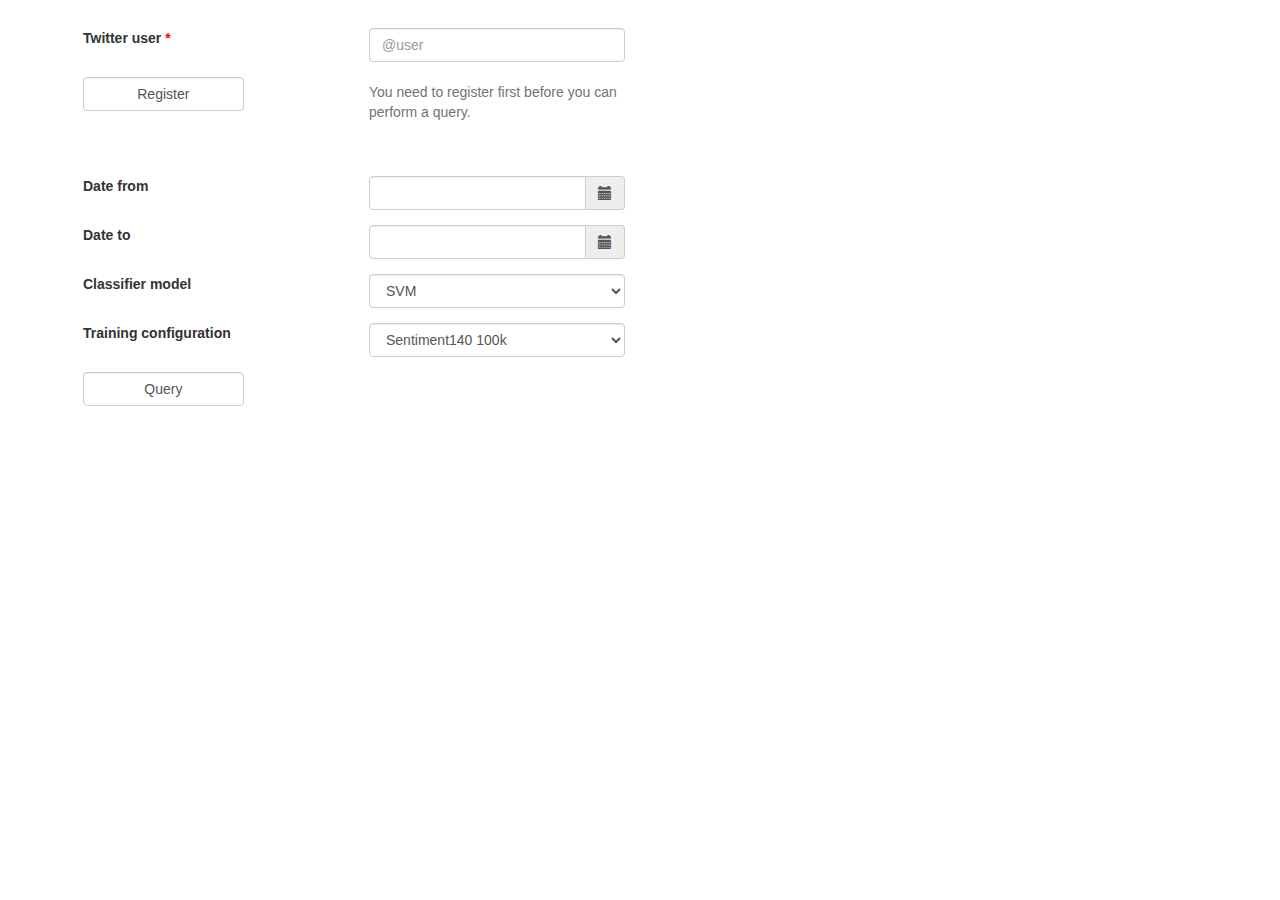
<file: gui/index.html>
<!DOCTYPE html>
<html>
	<head>
		<title>Twitter Sentiment Service</title>
		<link rel="stylesheet" type="text/css" href="lib/jquery-ui-1.11.2/jquery-ui.min.css"/>
		<link rel="stylesheet" type="text/css" href="lib/bootstrap-3.3.2/css/bootstrap.min.css">
		<link rel="stylesheet" type="text/css" href="lib/bootstrap-3.3.2/css/bootstrap-theme.min.css">
		<link rel="stylesheet" type="text/css" href="css/styles.css">
	</head>
	<body>
		<div class="container">
			<form id="register-form">
				<div class="row form-group">
					<div class="col-md-3">
						<label for="input_username">Twitter user <span class="required">*</span></label>
					</div>
					<div class="col-md-3">
						<input id="input_username" name="username" type="text" placeholder="@user" class="form-control"/>
						<div class="alert" role="alert"></div>
					</div>
				</div>
				<div class="row form-group">
					<div class="col-md-2">
						<input type="button" value="Register" onclick="_register()" class="form-control"/>
					</div>
					<div class="col-md-1">
						<img id="register-loader" class="loader" src="img/loader.gif" alt="loading..."/>
					</div>
					<div class="col-md-3">
						<p id="register-help" class="help-block">You need to register first before you can perform a query.</p>
					</div>
				</div>
				<div class="row form-group">
					<div class="col-md-6">
						<input id="input_register_alert_placeholder" type="hidden"/>
						<div class="alert" role="alert"></div>
					</div>
				</div>
				<input id="input_token" name="token" type="hidden"/>
			</form>
			<form id="query-form" style="/*display: none;*/">
				<div class="row form-group">
					<div class="col-md-3">
						<label for="input_from">Date from</label>
					</div>
					<div class="col-md-3">
						<div class="input-group">
							<input id="input_from" name="from" type="text" class="form-control"/>
							<span class="input-group-addon"><i class="glyphicon glyphicon-calendar"></i></span>
						</div>
						<div class="alert" role="alert"></div>
					</div>
				</div>
				<div class="row form-group">
					<div class="col-md-3">
						<label for="input_to">Date to</label>
					</div>
					<div class="col-md-3">
						<div class="input-group">
							<input id="input_to" name="to" type="text" class="form-control"/>
							<span class="input-group-addon"><i class="glyphicon glyphicon-calendar"></i></span>
						</div>
						<div class="alert" role="alert"></div>
					</div>
				</div>
				<div class="row form-group">
					<div class="col-md-3">
						<label for="input_classifier_model">Classifier model</label>
					</div>
					<div class="col-md-3">
						<select id="input_classifier_model" name="classifier_model" class="form-control">
							<option value="SVM" selected="selected">SVM</option>
							<option value="Bayes">Bayes</option>
							<option value="kNN">kNN</option>
						</select>
						<div class="alert" role="alert"></div>
					</div>
				</div>
				<div class="row form-group">
					<div class="col-md-3">
						<label for="input_training_config">Training configuration</label>
					</div>
					<div class="col-md-3">
						<select id="input_training_config" name="training_config" class="form-control">
							<option value="Sentiment140_10k">Sentiment140 10k</option>
							<option value="Sentiment140_20k">Sentiment140 20k</option>
							<option value="Sentiment140_100k" selected="selected">Sentiment140 100k</option>
							<option value="Sentiment140_200k">Sentiment140 200k</option>
						</select>
						<div class="alert" role="alert"></div>
					</div>
				</div>
				<div class="row form-group">
					<div class="col-md-2">
						<input type="button" value="Query" onclick="_query()" class="form-control"/>
					</div>
					<div class="col-md-1">
						<img id="query-loader" class="loader" src="img/loader.gif" alt="loading..."/>
					</div>
				</div>
				<div class="row form-group">
					<div class="col-md-6">
						<input id="input_query_alert_placeholder" type="hidden"/>
						<div class="alert" role="alert"></div>
					</div>
				</div>
			</form>
			<div class="row">
				<div id="query-chart" class="col-md-6"></div>
			</div>
			<div class="row">
				<div id="query-results" class="col-md-6"></div>
			</div>
		</div>
		<script type="text/javascript" src="lib/jquery-2.1.3.min.js"></script>
		<script type="text/javascript" src="lib/jquery-ui-1.11.2/jquery-ui.min.js"></script>
		<script type="text/javascript" src="lib/bootstrap-3.3.2/js/bootstrap.min.js"></script>
		<script type="text/javascript" src="lib/Highcharts-4.0.4/js/highcharts.js"></script>
		<script type="text/javascript" src="js/script.js"></script>
	</body>
</html>
</file>
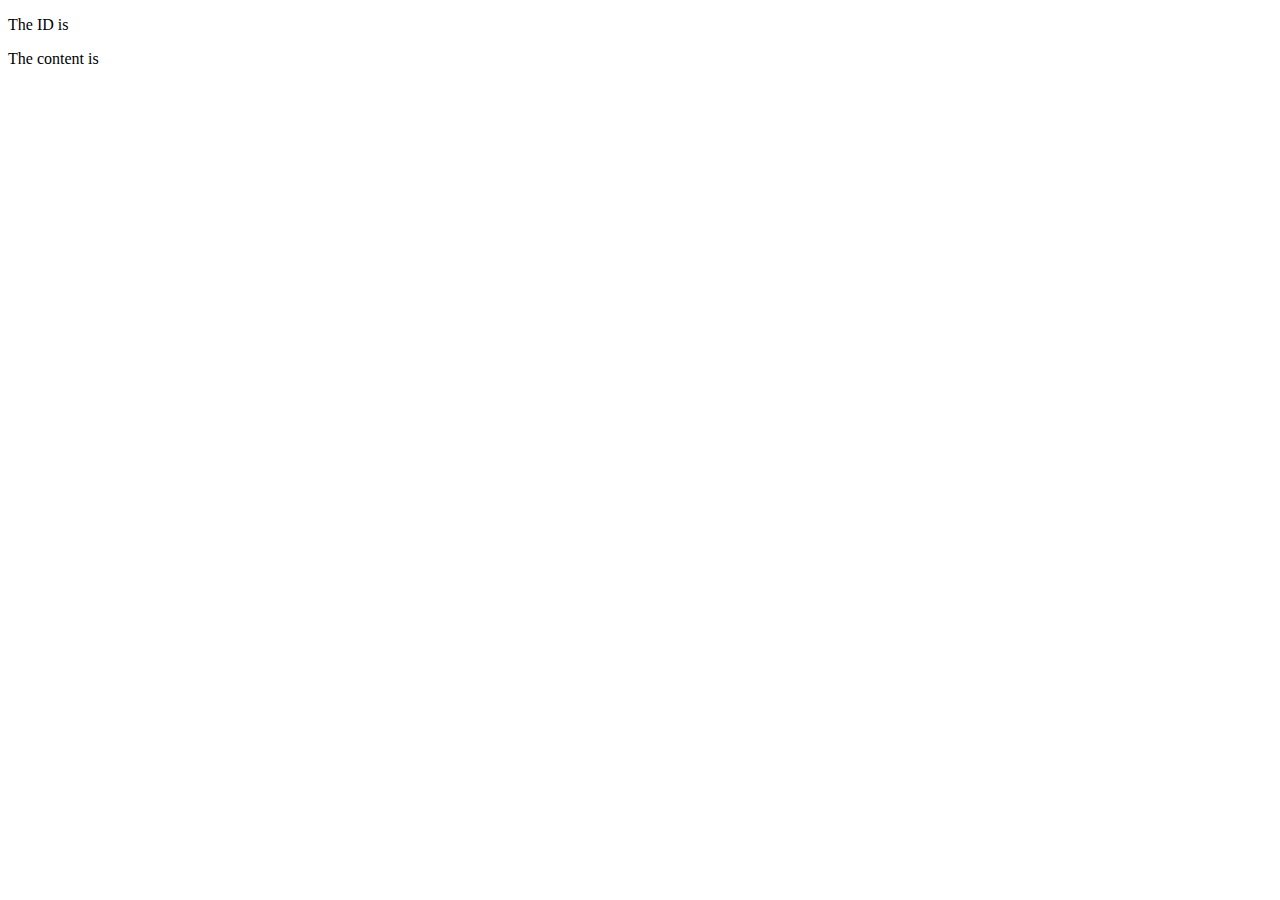
<file: src/main/resources/web/index.html>
<!DOCTYPE html>
<html>
    <head>
        <title>Hello jQuery</title>
        <script src="https://ajax.googleapis.com/ajax/libs/jquery/1.10.2/jquery.min.js"></script>
        <script src="query.js"></script>
    </head>

    <body>
        <div>
            <p class="greeting-id">The ID is </p>
            <p class="greeting-content">The content is </p>
        </div>
    </body>
</html>
</file>
<file: gui/css/styles.css>
h1 {
	margin-bottom: 1em;
}

.container {
	padding: 2em;
}

span.required {
	color: red;
}

.container .alert {
	margin-top: 10px;
	margin-bottom: 10px;
	padding: 5px 15px;
	display: none;
}

img.loader {
	display: none;
	margin-top: 0.5em;
}

.success-msg-username {
	font-weight: bold;
}

.success-msg-token {
	font-size: 0.8em;
	font-family: monospace;
}

form {
	margin-bottom: 2em;
}

.label-negative {
	background-color: #d9534f;
}
.label-neutral {
	background-color: #777;
}
.label-positive {
	background-color: #5cb85c;
}

.query-result.sentiment-negative.panel {
	background-color: #fff3ef;
}
.query-result.sentiment-neutral.panel {
	background-color: #fafafa;
}
.query-result.sentiment-positive.panel {
	background-color: #f2fff2;
}
</file>
